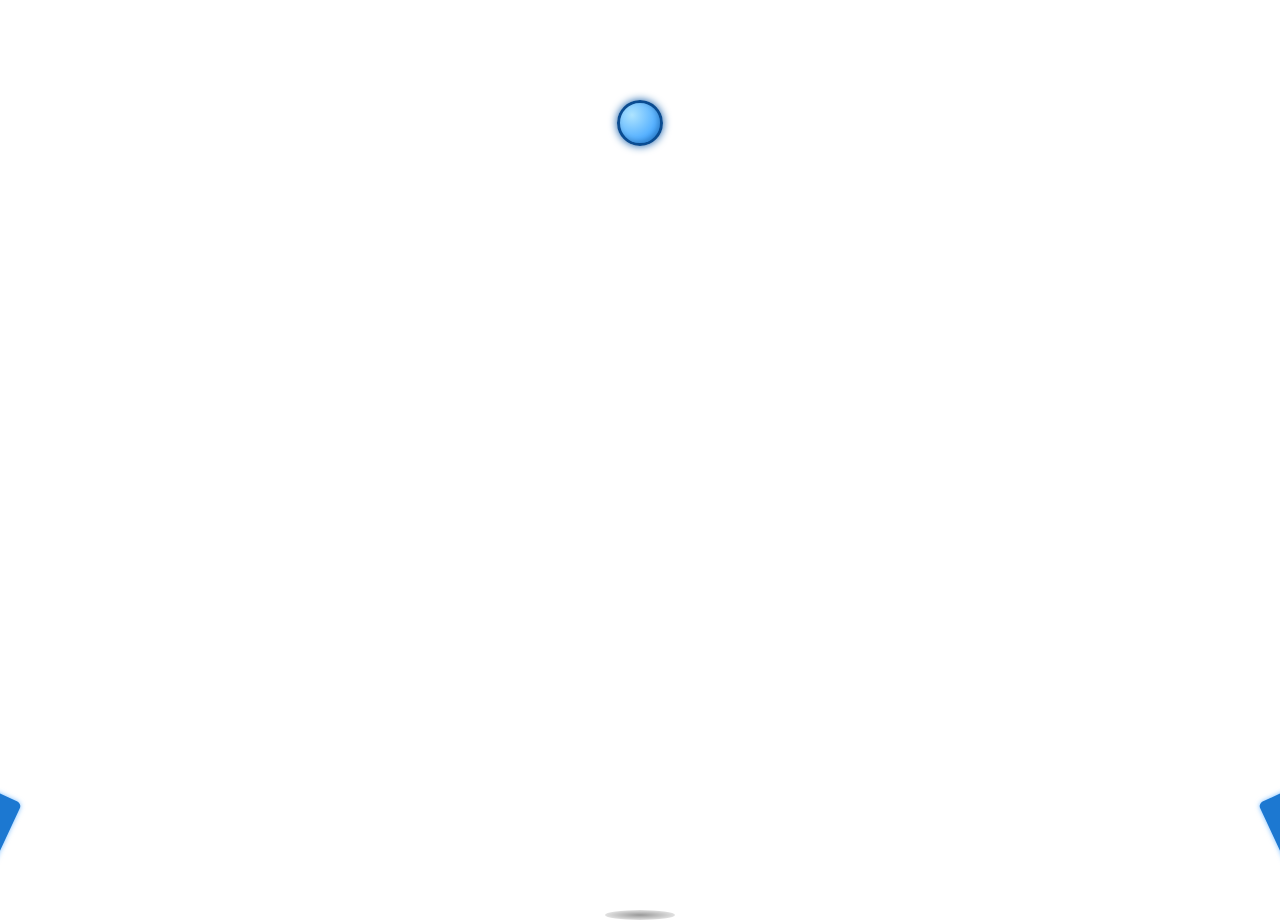
<file: Economy/index.html>
<!DOCTYPE html>
<html lang="en">
<head>
  <meta charset="UTF-8">
  <meta name="viewport" content="width=device-width, initial-scale=1.0">
  <title>Rocket Body</title>
  <link rel="stylesheet" href="style.css">
</head>
<body>
  <div class="rocket-container">
    <div class="rocket-body" id="rocket">
      <div class="rocket-top"></div>
      <div class="window"></div>
      <div class="rocket-fin left-fin"></div>
      <div class="rocket-fin right-fin"></div>
      <div class="rocket-flame"></div>
    </div>
  </div>
  <script src="script.js"></script>
</body>
</html>
</file>
<file: Economy/style.css>
.window {
  width: 40px;
  height: 40px;
  background: radial-gradient(circle at 30% 30%, #aee4ff, #1e90ff);
  border: 3px solid #0a4c91;
  border-radius: 50%;
  margin: 100px auto 0;
  box-shadow: inset -2px -2px 5px rgba(0,0,0,0.2), 0 0 8px #0f5caa;
}

.rocket-fin {
  width: 45px;
  height: 90px;
  background-color: #1c78d1;
  position: absolute;
  bottom: 20px;
  border-radius: 5px;
  box-shadow: 0 0 5px rgba(30, 144, 255, 0.6);
}

.left-fin {
  left: -40px;
  transform: rotate(25deg);
}

.right-fin {
  right: -40px;
  transform: rotate(-25deg);
}

.rocket-body::after {
  content: "";
  position: absolute;
  bottom: -20px;
  left: 50%;
  transform: translateX(-50%);
  width: 70px;
  height: 10px;
  background: radial-gradient(ellipse at center, rgba(0,0,0,0.4), transparent);
  border-radius: 50%;
  z-index: -1;
}

@keyframes flame {
  0% {
    height: 70px;
    opacity: 1;
    transform: translateX(-50%) scaleX(1);
  }
  100% {
    height: 90px;
    opacity: 0.6;
    transform: translateX(-50%) scaleX(1.2);
  }
}
</file>
